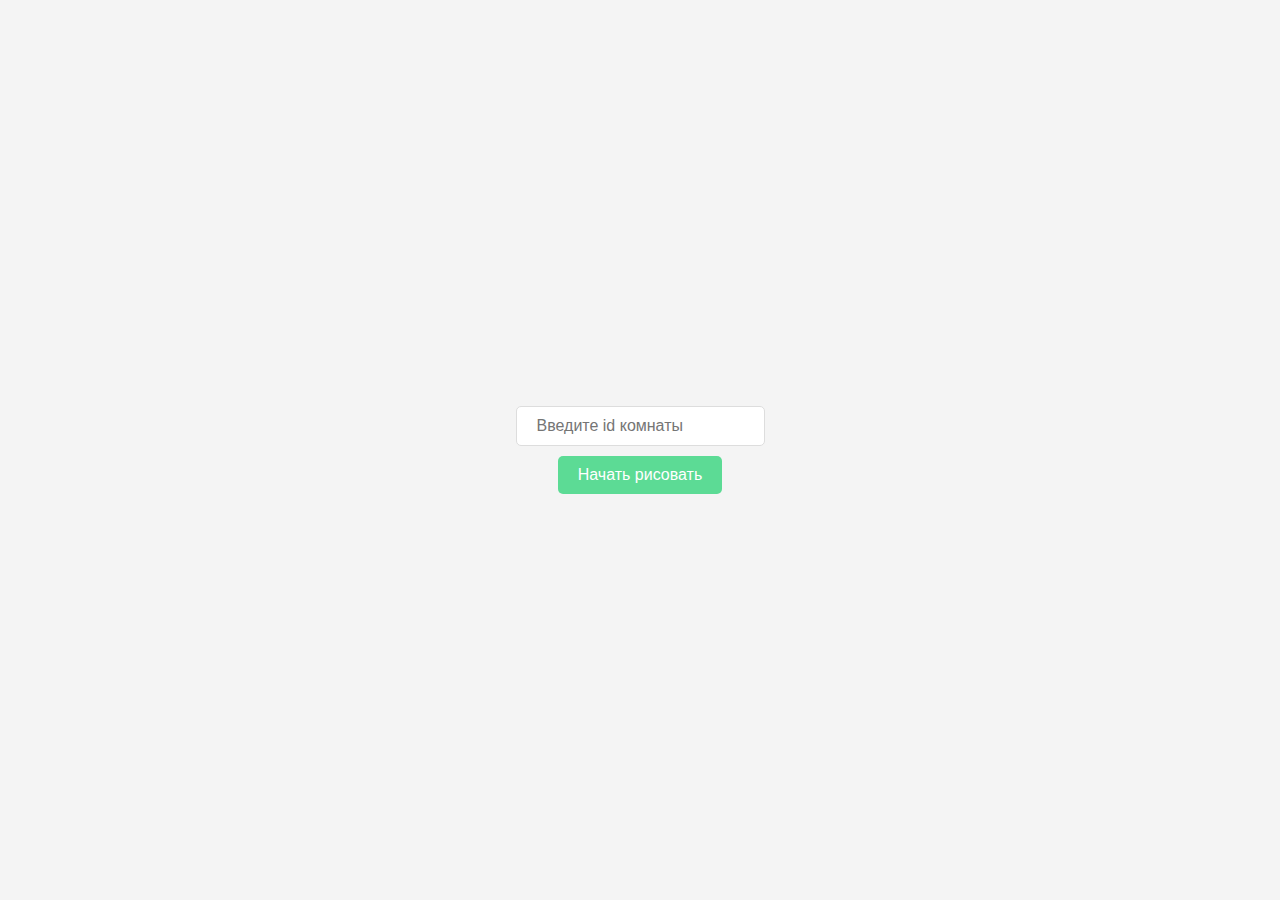
<file: templates/index.html>
<!DOCTYPE html>
<html>
<head>
    <style>
        body {
            background-color: #f4f4f4;
            display: flex;
            justify-content: center;
            align-items: center;
            height: 100vh;
            margin: 0;
            font-family: Arial, sans-serif;
        }
        .container {
            text-align: center;
        }
        #room {
            margin-bottom: 10px;
            padding: 10px 20px;
            font-size: 16px;
            border-radius: 5px;
            border: 1px solid #ddd;
        }
        button {
            padding: 10px 20px;
            font-size: 16px;
            background-color: #5CDB95;
            color: white;
            border: none;
            border-radius: 5px;
            cursor: pointer;
        }
        button:hover {
            background-color: #379683;
        }
    </style>
</head>
<body>
    <div class="container">
        <input type="text" id="room" placeholder="Введите id комнаты">
        <br>
        <button onclick="startChat()">Начать рисовать</button>
    </div>

    <script>
        function startChat() {
            let room = document.getElementById('room').value;
            if(room) {
                window.location.href = '/draw/' + room;
            } else {
                alert("Пожалуйста, введите название комнаты");
            }
        }
    </script>
</body>
</html>
</file>
